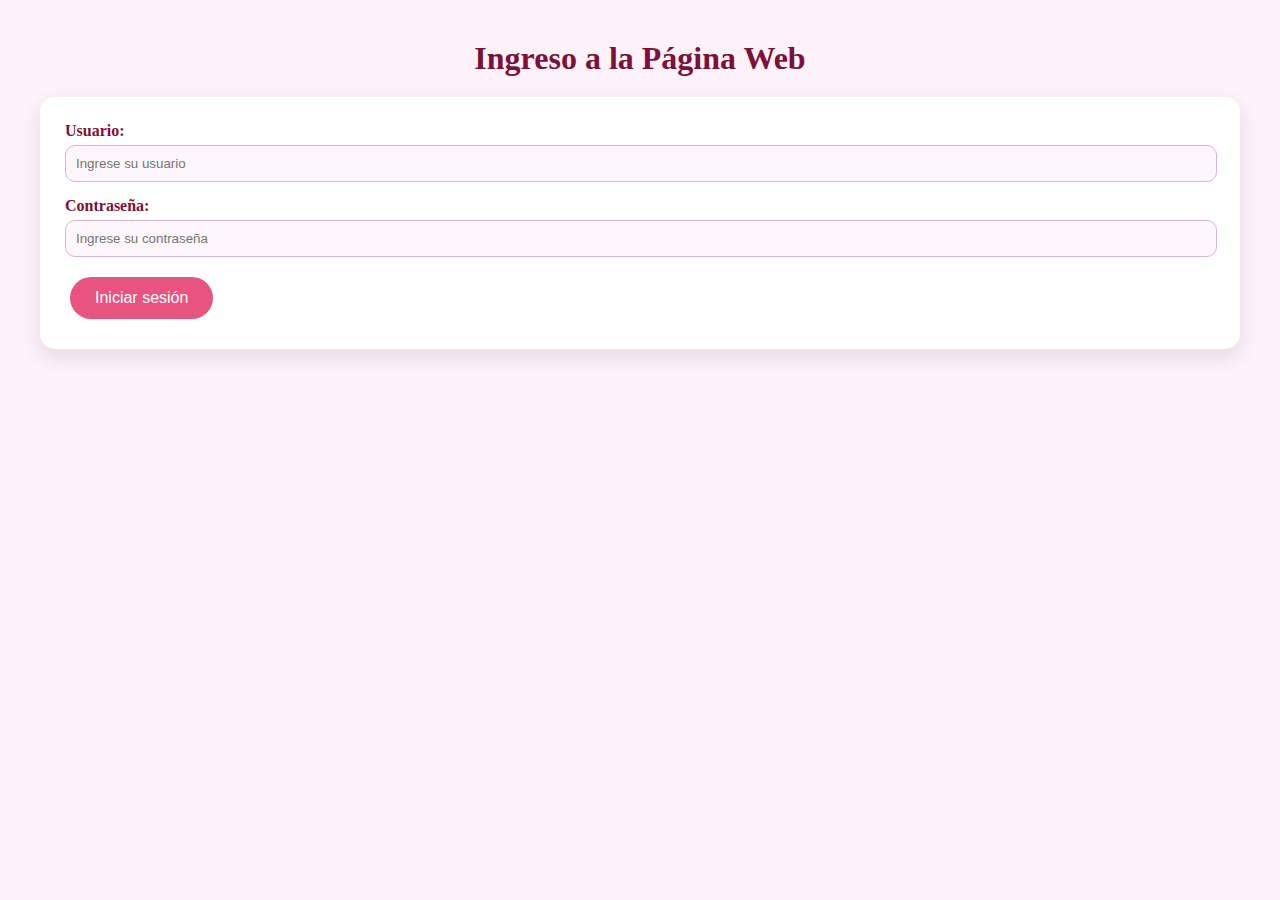
<file: index.html>
<!DOCTYPE html>
<html lang="es">
<head>
    <meta charset="UTF-8">
    <meta name="viewport" content="width=device-width, initial-scale=1.0">
    <title>Login - Página de inicio</title>
    <link rel="stylesheet" href="styles.css">
</head>
<body>
    <div class="container">
        <div class="login-container">
            <h1>Ingreso a la Página Web</h1>
            <form id="loginForm">
                <label for="username">Usuario:</label>
                <input type="text" id="username" placeholder="Ingrese su usuario" required>
                
                <label for="password">Contraseña:</label>
                <input type="password" id="password" placeholder="Ingrese su contraseña" required>
                
                <button type="submit">Iniciar sesión</button>
            </form>
            <p id="loginMessage"></p>
        </div>
    </div>
    <script type="text/javascript" src="script.js"></script>
</body>
</html>
</file>
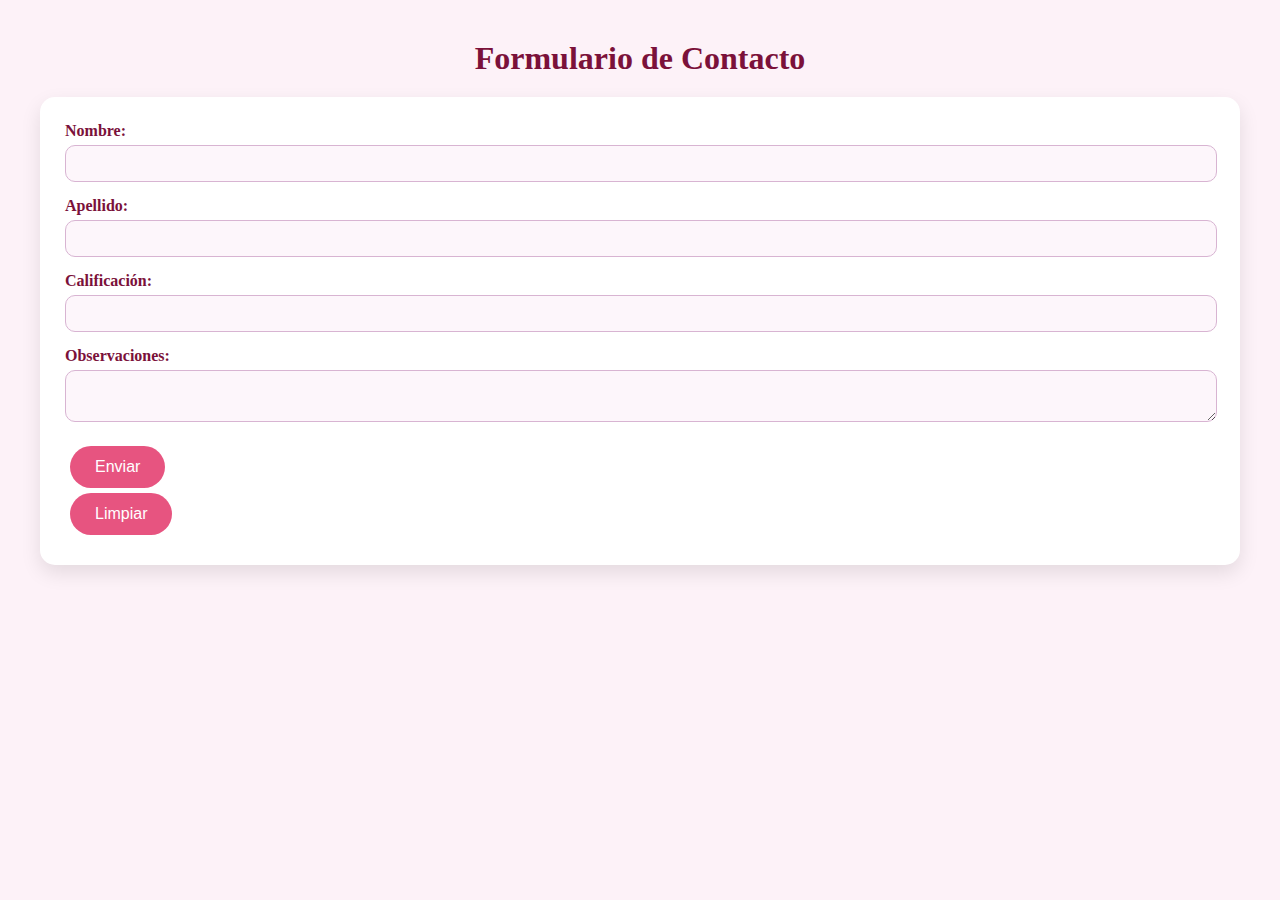
<file: formulario.html>
<!DOCTYPE html>
<html lang="es">
<head>
    <meta charset="UTF-8">
    <meta name="viewport" content="width=device-width, initial-scale=1.0">
    <title>Formulario de Contacto</title>
    <link rel="stylesheet" href="styles.css">
</head>
<body>
    <div class="container">
        <h1>Formulario de Contacto</h1>
        <form id="contact-form">
            <label for="nombre">Nombre:</label>
            <input type="text" id="nombre" required>

            <label for="apellido">Apellido:</label>
            <input type="text" id="apellido" required>

            <label for="calificacion">Calificación:</label>
            <input type="number" id="calificacion" required>

            <label for="observaciones">Observaciones:</label>
            <textarea id="observaciones" required></textarea>

            <button type="submit">Enviar</button>
            <button type="button" onclick="limpiarFormulario()">Limpiar</button>
        </form>
    </div>

    <script src="script.js"></script>
</body>
</html>
</file>
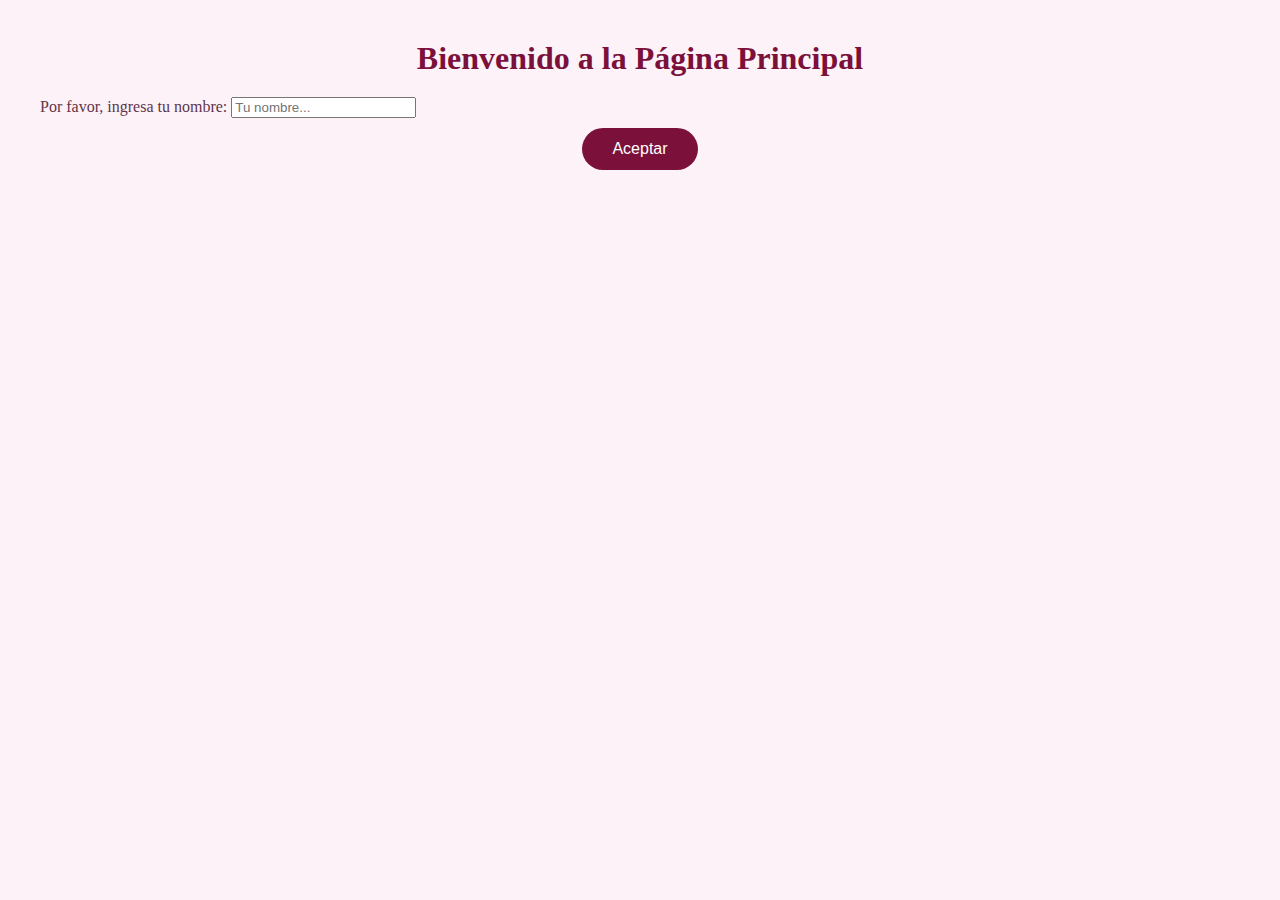
<file: pagina-principal.html>
<!DOCTYPE html>
<html lang="es">
<head>
    <meta charset="UTF-8">
    <meta name="viewport" content="width=device-width, initial-scale=1.0">
    <title>Página Principal - Cálculos</title>
    <link rel="stylesheet" href="styles.css">
</head>
<body>
    <div class="container">
        <h1>Bienvenido a la Página Principal</h1>
        <p id="greetingMessage"></p>

        <!-- Formulario para pedir el nombre del usuario -->
        <div id="nameForm">
            <label for="userNameInput">Por favor, ingresa tu nombre:</label>
            <input type="text" id="userNameInput" placeholder="Tu nombre...">
            <button onclick="setUserName()">Aceptar</button>
        </div>

        <!-- Botones de navegación -->
        <div id="navButtons" style="display:none;">
            <button onclick="window.location.href='pagina-api.html'">Ir a la Página de API</button>
            <button onclick="window.location.href='otra-pagina.html'">Ir a Otra Página</button>
        </div>

        <!-- Botón para mostrar el formulario de cálculos -->
        <div id="calcButton" style="display:none;">
            <button onclick="showCalcForm()">Realizar Cálculos</button>
        </div>

        <!-- Formulario de cálculos (precio y cantidad) -->
        <div id="calcForm" style="display:none;">
            <h2>Realizar Cálculos</h2>
            <label for="precio">Precio:</label>
            <input type="number" id="precio" placeholder="Precio...">
            <label for="cantidad">Cantidad:</label>
            <input type="number" id="cantidad" placeholder="Cantidad...">
            <button onclick="calcularPrecioTotal()">Calcular Precio Total</button>
            <button onclick="calcularDescuento30()">Aplicar Descuento 30%</button>
            <button onclick="calcularDescuento25()">Aplicar Descuento 25%</button>
        </div>
    </div>

    <script>
        // Función para almacenar y mostrar el nombre del usuario
        function setUserName() {
            var userName = document.getElementById('userNameInput').value;
            if (userName) {
                localStorage.setItem('username', userName);
                showGreeting(userName);
                showNavigationButtons();
                showCalcButton(); // Muestra el botón de cálculos
            } else {
                alert("Por favor, ingresa tu nombre.");
            }
        }

        // Función para mostrar el saludo personalizado
        function showGreeting(userName) {
            var greetingMessage = document.getElementById('greetingMessage');
            greetingMessage.textContent = `Hola, ${userName}! Bienvenido a la página principal.`;
            document.getElementById('nameForm').style.display = 'none';  // Oculta el formulario
        }

        // Función para mostrar los botones de navegación
        function showNavigationButtons() {
            document.getElementById('navButtons').style.display = 'block';  // Muestra los botones
        }

        // Función para mostrar el botón de cálculos
        function showCalcButton() {
            document.getElementById('calcButton').style.display = 'block';  // Muestra el botón para mostrar el formulario de cálculos
        }

        // Mostrar el formulario de cálculos
        function showCalcForm() {
            document.getElementById('calcForm').style.display = 'block'; // Muestra el formulario de cálculos
        }

        // Función para calcular el precio total
        function calcularPrecioTotal() {
            const precio = parseFloat(document.getElementById("precio").value);
            const cantidad = parseFloat(document.getElementById("cantidad").value);

            if (isNaN(precio) || isNaN(cantidad) || precio <= 0 || cantidad <= 0) {
                alert("Por favor, ingrese valores válidos para el precio y la cantidad.");
                return;
            }

            const precioTotal = precio * cantidad;
            alert(`El precio total es: $${precioTotal.toFixed(2)}`);
        }

        // Función para calcular el 30% de descuento sobre el precio total
        function calcularDescuento30() {
            const precio = parseFloat(document.getElementById("precio").value);
            const cantidad = parseFloat(document.getElementById("cantidad").value);

            if (isNaN(precio) || isNaN(cantidad) || precio <= 0 || cantidad <= 0) {
                alert("Por favor, ingrese valores válidos para el precio y la cantidad.");
                return;
            }

            const precioTotal = precio * cantidad;
            const descuento = precioTotal * 0.30;
            const precioConDescuento = precioTotal - descuento;

            alert(`El precio con un descuento del 30% es: $${precioConDescuento.toFixed(2)}`);
        }

        // Función para calcular el 25% de descuento sobre el precio por cantidad
        function calcularDescuento25() {
            const precio = parseFloat(document.getElementById("precio").value);
            const cantidad = parseFloat(document.getElementById("cantidad").value);

            if (isNaN(precio) || isNaN(cantidad) || precio <= 0 || cantidad <= 0) {
                alert("Por favor, ingrese valores válidos para el precio y la cantidad.");
                return;
            }

            const precioTotal = precio * cantidad;
            const descuento = precioTotal * 0.25;
            const precioConDescuento = precioTotal - descuento;

            alert(`El precio con un descuento del 25% es: $${precioConDescuento.toFixed(2)}`);
        }

        // Mostrar el nombre del usuario al cargar la página si ya se ha guardado
        window.onload = function() {
            var storedUserName = localStorage.getItem('username');
            if (storedUserName) {
                showGreeting(storedUserName);
                showNavigationButtons();
                showCalcButton();
            }
        }
    </script>
</body>
</html>
</file>
<file: styles.css>
/* Estilos generales */
body {
    font-family: 'Playfair Display', serif;
    background-color: #fdf2f8; /* Rosa claro */
    color: #5f354a; /* Púrpura oscuro */
    margin: 0;
    padding: 0;
}

h1, h2 {
    text-align: center;
    color: #7b113a; /* Púrpura fuerte */
    font-weight: bold;
}

/* Contenedor principal */
.container {
    max-width: 1200px;
    margin: 0 auto;
    padding: 20px;
}

/* Estilo para la sección de bienvenida */
#bienvenida-section {
    text-align: center;
    margin-top: 30px;
}

#bienvenida-section input {
    padding: 10px;
    margin-top: 10px;
    border-radius: 8px;
    border: 1px solid #d8b4d2;
    width: 50%;
    font-size: 1rem;
    margin-bottom: 15px;
}

#bienvenida-section button {
    background-color: #e75480; /* Rosa vibrante */
    color: white;
    border: none;
    padding: 12px 25px;
    font-size: 16px;
    border-radius: 30px;
    cursor: pointer;
    transition: all 0.3s ease;
}

#bienvenida-section button:hover {
    background-color: #d6406d; /* Más oscuro al pasar el mouse */
}

/* Estilo para el mensaje de bienvenida */
#saludo-section {
    text-align: center;
    margin-top: 20px;
}

#navegacion-section {
    text-align: center;
    margin-top: 30px;
}

button {
    background-color: #7b113a; /* Púrpura fuerte */
    color: white;
    border-radius: 30px;
    border: none;
    padding: 12px 30px;
    font-size: 16px;
    cursor: pointer;
    transition: background-color 0.3s ease;
    display: block;
    margin: 10px auto;
}

button:hover {
    background-color: #e75480; /* Rosa vibrante */
}

/* Tipografía */
body {
    font-family: 'Playfair Display', serif;
    background-color: #fdf2f8; /* Rosa claro */
    color: #5f354a; /* Púrpura oscuro */
    margin: 0;
    padding: 0;
}

h1, h2 {
    font-family: 'Playfair Display', serif;
    text-align: center;
    color: #7b113a; /* Púrpura fuerte */
    margin: 20px 0;
    font-weight: bold;
}

/* Contenedor general */
.container {
    max-width: 1200px;
    margin: 0 auto;
    padding: 20px;
}

/* Formularios */
form {
    background: #ffffff;
    padding: 25px;
    margin: 20px auto;
    border-radius: 15px;
    box-shadow: 0 8px 20px rgba(0, 0, 0, 0.1);
}

form label {
    font-weight: bold;
    color: #7b113a; /* Púrpura fuerte */
    margin-bottom: 5px;
    display: block;
}

form input, form textarea {
    width: calc(100% - 20px);
    padding: 10px;
    margin-bottom: 15px;
    border: 1px solid #d8b4d2;
    border-radius: 10px;
    background: #fdf6fb; /* Fondo rosa claro */
}

form button {
    background-color: #e75480; /* Rosa vibrante */
    color: white;
    border: none;
    padding: 12px 25px;
    font-size: 16px;
    border-radius: 30px;
    cursor: pointer;
    transition: all 0.3s ease;
    margin: 5px;
}

form button:hover {
    background-color: #d6406d; /* Más oscuro al pasar el mouse */
}

/* Botones generales */
button.nav {
    display: block;
    margin: 20px auto;
    padding: 12px 25px;
    background: #e75480;
    color: white;
    border-radius: 30px;
    border: none;
    cursor: pointer;
    font-size: 16px;
}

button.nav:hover {
    background: #d6406d;
}

/* Sección de Bienvenida */
#bienvenida-section h2 {
    color: #e75480;
    font-size: 2em;
    margin-top: 30px;
}

#userName {
    font-weight: bold;
    color: #7b113a;
}

/* Sección de Navegación */
#navegacion-section {
    margin-top: 50px;
    display: flex;
    justify-content: center;
    gap: 20px;
}

/* Mensaje de Error o Éxito */
#loginMessage {
    text-align: center;
    color: #e75480;
    font-size: 18px;
    font-weight: bold;
    margin-top: 20px;
}


/* Estilo de galería de imágenes */
#gallery {
    display: grid;
    grid-template-columns: repeat(auto-fit, minmax(250px, 1fr));
    gap: 20px;
    margin: 20px 0;
}

#gallery img {
    width: 100%;
    border-radius: 18px;
    box-shadow: 0 6px 18px rgba(0, 0, 0, 0.15);
    transition: transform 0.3s ease;
}

#gallery img:hover {
    transform: scale(1.05);
}

/* Estilo de cotizaciones */
#cotizaciones-container {
    max-width: 800px;
    margin: 30px auto;
    padding: 20px;
    border-radius: 18px;
    background-color: #ffffff;
    box-shadow: 0 6px 18px rgba(0, 0, 0, 0.1);
    text-align: center;
}

.fecha-cotizacion {
    margin-bottom: 30px;
    padding-bottom: 15px;
    border-bottom: 1px solid #eaeaea;
}

.fecha-cotizacion h3 {
    color: #e75480; /* Rosa vibrante */
    margin-bottom: 10px;
    font-size: 1.8em;
    border-left: 5px solid #e75480;
    padding-left: 10px;
}

.cotizacion {
    display: flex;
    justify-content: space-between;
    align-items: center;
    background-color: #fdf6fb; /* Fondo rosa claro */
    padding: 15px;
    margin: 10px 0;
    border-radius: 15px;
    box-shadow: 0 4px 18px rgba(0, 0, 0, 0.1);
    transition: background-color 0.3s, transform 0.3s;
}

.cotizacion:hover {
    background-color: #f9d9e5; /* Rosa más fuerte */
    transform: scale(1.02);
}

.moneda {
    font-size: 1.5em;
    font-weight: bold;
    color: #7b113a; /* Púrpura fuerte */
}

.valores {
    text-align: right;
}

.compra, .venta {
    margin: 5px 0;
    font-size: 0.9em;
}

.compra {
    color: #28a745; /* Verde */
}

.venta {
    color: #dc3545; /* Rojo */
}

/* Estilo de la sección general */
section {
    margin-bottom: 40px;
    background-color: #ffffff;
    padding: 30px;
    border-radius: 18px;
    box-shadow: 0 6px 18px rgba(0, 0, 0, 0.1);
}

h2 {
    font-size: 24px;
    color: #7b113a; /* Púrpura fuerte */
    margin-bottom: 15px;
}

button.nav {
    background-color: #7b113a;
    color: white;
    padding: 12px 30px;
    border-radius: 25px;
    font-size: 16px;
    margin: 10px 0;
    cursor: pointer;
    border: none;
    transition: background-color 0.3s ease, transform 0.2s ease-in-out;
    display: inline-block;
}

button.nav:hover {
    background-color: #e75480;
    transform: scale(1.05);
}
</file>
